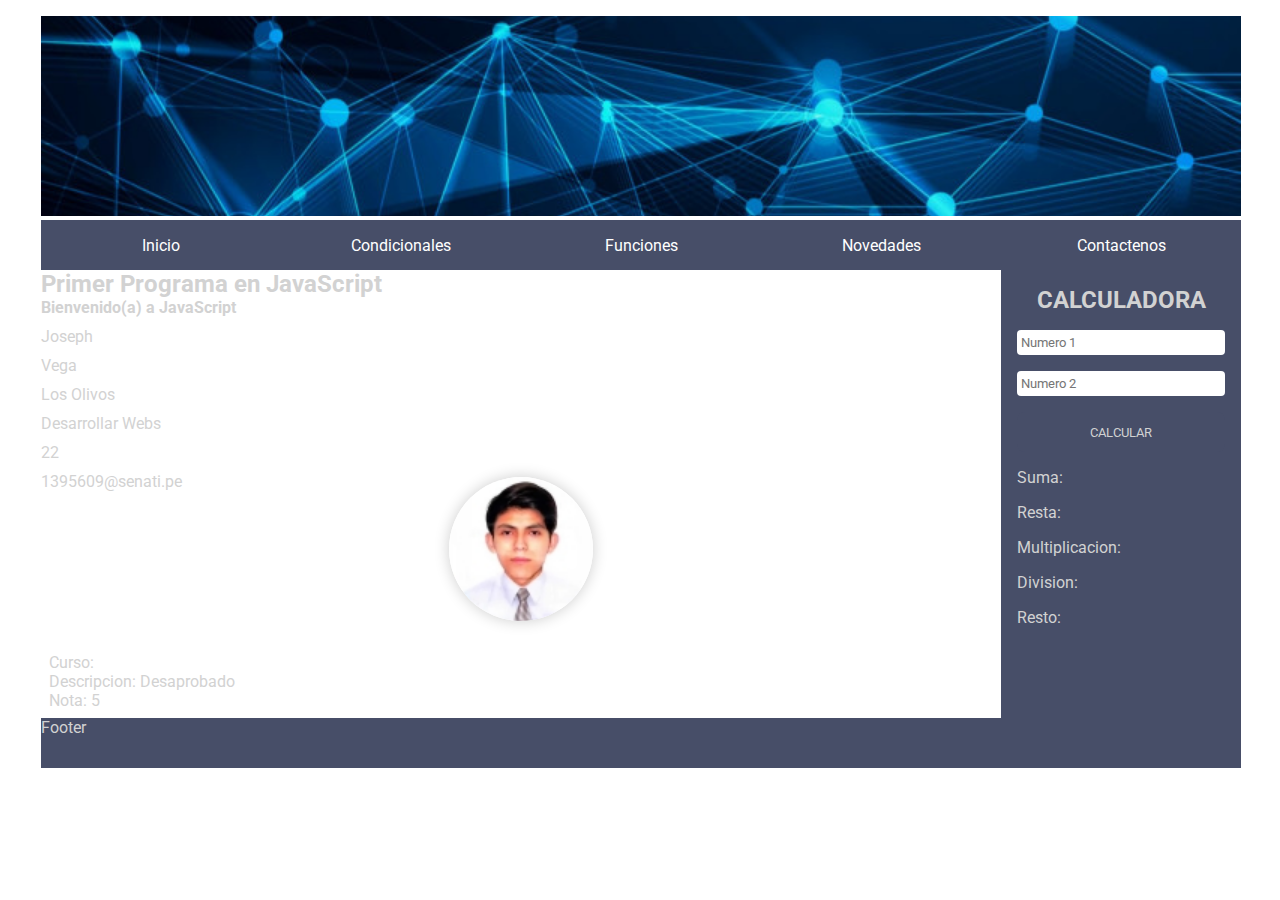
<file: index.html>
<!DOCTYPE html>
<html lang="en">
  <head>
    <meta charset="UTF-8" />
    <meta http-equiv="X-UA-Compatible" content="IE=edge" />
    <meta name="viewport" content="width=device-width, initial-scale=1.0" />
    <link rel="stylesheet" href="css/style.css" />

    <title>Document</title>
  </head>
  <body>
    <main class="main">
      <header class="header">
        <img class="header__image" src="img/header.jpg" alt="Header Image" />
      </header>
      <nav class="nav">
        <ul class="nav__menu">
          <li><a href="index.html">Inicio</a></li>
          <li><a href="condicionales.html">Condicionales</a></li>
          <li><a href="funciones.html">Funciones</a></li>
          <li><a href="#">Novedades</a></li>
          <li><a href="#">Contactenos</a></li>
        </ul>
      </nav>

      <section class="section">
        <div>
          <h2>Primer Programa en JavaScript</h2>

          <h4>Bienvenido(a) a JavaScript</h4>

          <p class="datos"></p>
          <p class="datos"></p>
          <p class="datos"></p>
          <p class="datos"></p>
          <p class="datos"></p>
          <p class="datos"></p>
          <div class="perfil">
            <img src="img/perfil.jpg" alt="" />
          </div>
          <section class="section2">
            <p>Curso: <span id="curso"></span></p>
            <p>Descripcion: <span id="descripcion"></span></p>
            <p>Nota: <span id="nota"></span></p>
          </section>
        </div>

        <aside class="aside">
          <h2 style="text-align: center">CALCULADORA</h2>

          <input placeholder="Numero 1" class="num1" type="number" />
          <input placeholder="Numero 2" class="num2" type="number" />
          <button id="btnCalcular">CALCULAR</button>
          <p>Suma: <span id="suma"></span></p>
          <p>Resta: <span id="resta"></span></p>
          <p>Multiplicacion: <span id="multiplicacion"></span></p>
          <p>Division: <span id="division"></span></p>
          <p>Resto: <span id="resto"></span></p>
        </aside>
      </section>

      <footer class="footer">Footer</footer>
    </main>

    <script src="js/script.js"></script>
  </body>
</html>
</file>
<file: css/style.css>
@import url("https://fonts.googleapis.com/css2?family=Roboto:wght@400;500;700&display=swap");

:root {
  --color-primary: #474e68;
  --color-secondary: #474e68;
  --btn-color: #474e68;
  --color-hover: #6b728e;
}

body {
  background-color: #e5e5f7;
  background: url(https://c.wallhere.com/photos/70/cb/space_dark-83953.png!d)
    


}
* {
  margin: 0;
  padding: 0;
  box-sizing: border-box;
  list-style: none;
  text-decoration: none;
  font-family: "Roboto", sans-serif;
  border: none;
}

.main {
  display: flex;
  flex-direction: column;
  margin: auto;
  width: max-content;
  align-items: center;
  margin-top: 1rem;
}
.header {
  overflow: hidden;
}
.header__image {
  width: 1200px;
  height: 200px;
  object-fit: cover;
  transition: all 500ms;
}

.main {
  border-left: 2px rgba(255, 255, 255, 0.2) solid;
}

.header__image:hover {
  transform: scale(1.2);
}
.nav {
  width: 100%;
}

.nav__menu {
  width: 100%;
  height: 50px;
  background: var(--color-primary);
  display: flex;
  justify-content: space-around;
  align-items: center;
}

.nav__menu a {
  color: #fff;
  display: block;
  height: 50px;
  display: flex;
  align-items: center;
  justify-content: center;
  padding: 0 1rem;
}

.nav__menu li {
  transition: all 500ms;
  width: 100%;
}
.nav__menu li:hover {
  background: var(--color-hover);
}

input {
  height: 25px;
  border-radius: 0.25rem;
  outline: none;
  padding: 0.25rem;
}

.section {
  display: grid;
  width: 100%;
  grid-template-columns: 1fr 240px;
  color: rgb(210, 210, 210);
}

#btnCalcular {
  height: 40px;
  border-radius: 0.5rem;
  cursor: pointer;
  background: var(--btn-color);
  color: rgb(210, 210, 210);
  transition: all 500ms;
}

#btnCalcular:hover {
  background: var(--color-hover);
}
.datos {
  margin: 10px 0;
}
.aside {
  display: flex;
  flex-direction: column;
  gap: 1rem;
  padding: 1rem;
  background: var(--color-secondary);
  color: rgb(210, 210, 210);
  height: 100%;
}

.section2 {
  margin-top: 3rem;
  width: 100%;
  padding: 0.5rem;
}

.footer {
  color: rgb(210, 210, 210);
  width: 100%;
  background: var(--color-secondary);
  height: 50px;
}

.perfil {
  display: grid;
  place-content: center;
}

.perfil img {
  transform: scale(1.5);
  border-radius: 100vh;
  box-shadow: 0 0 10px rgba(0, 0, 0, 0.2);
}
</file>
